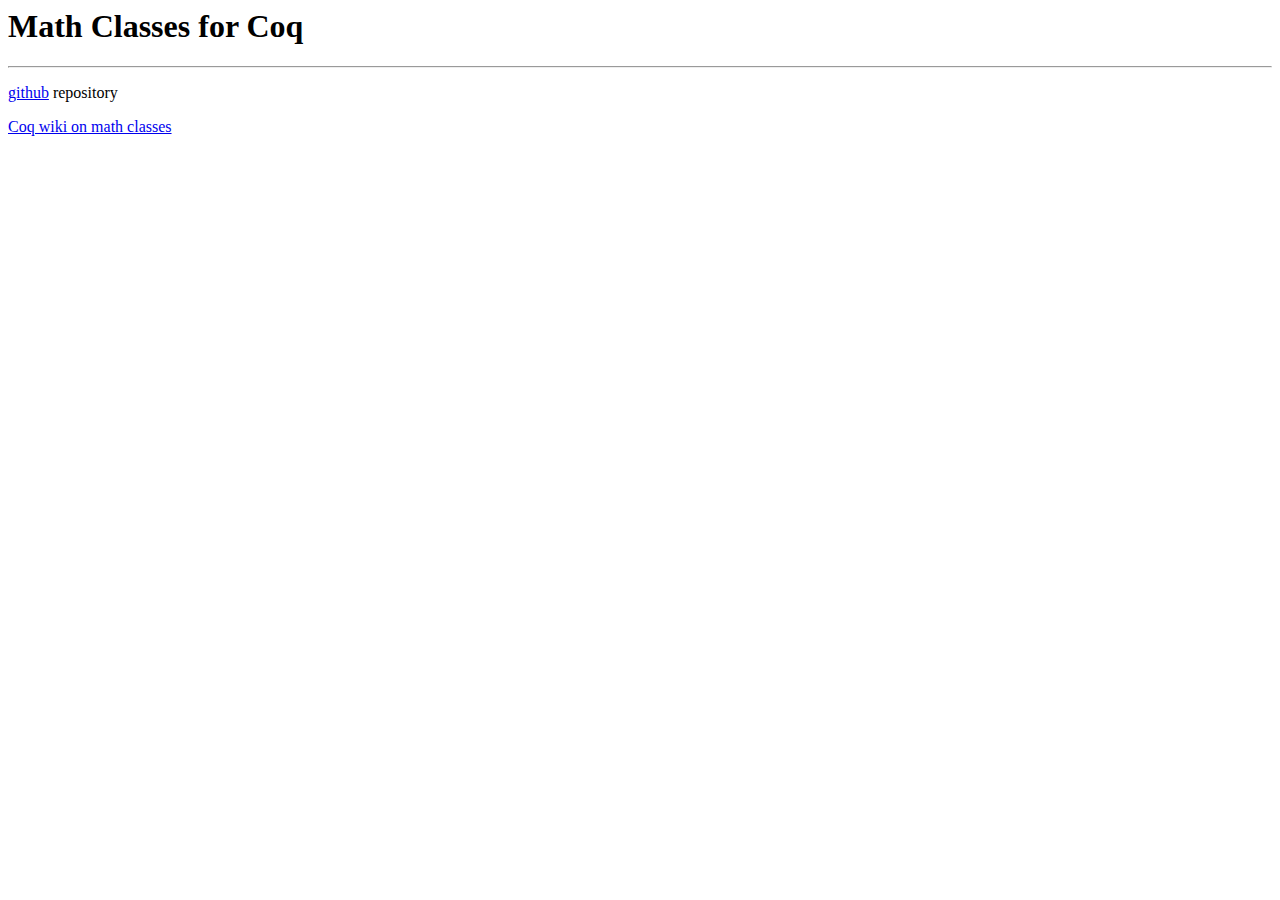
<file: index.html>
<html>
<h1>Math Classes for Coq</h1>
<hr/>
<p>
    <a href="https://github.com/math-classes/math-classes">github</a>
    repository
</p>
<p>
    <a href="http://coq.inria.fr/cocorico/MathClasses">Coq wiki on math
    classes</a>
</p>
</file>
